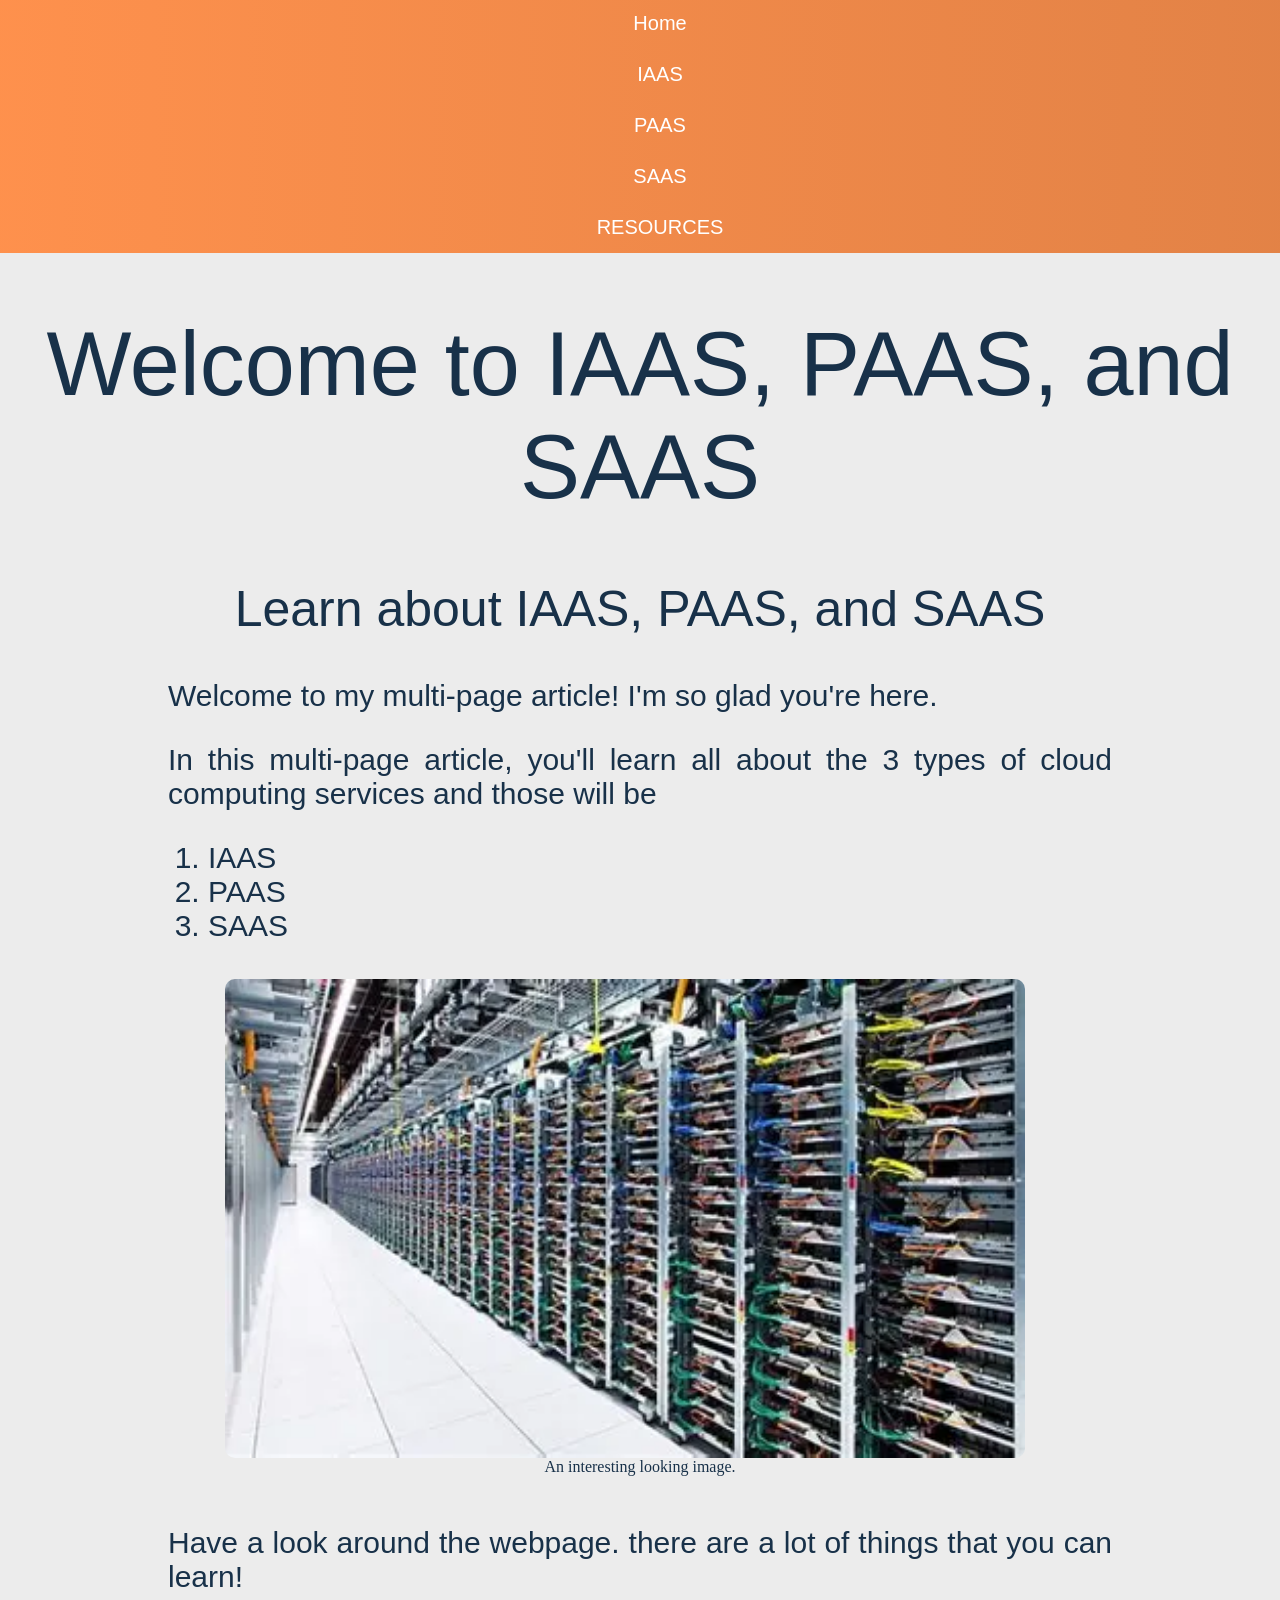
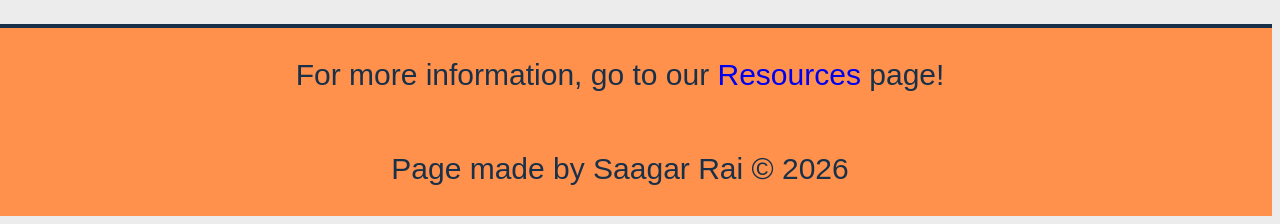
<file: project/index.html>
<!DOCTYPE html>
<html lang="en">
<head>
    <meta charset="UTF-8">
    <meta name="viewport" content="width=device-width, initial-scale=1.0">
    <title>The vast world of Cybersecurity startes with the three main pillars: IAAS, PAAS, and SAAS</title>
    <link rel="stylesheet" href="assets/styles/main.css">
</head>
<body>
    <header>
        <nav>
            <ul class="topnav">
                <li ID="selectedpage"><a href="index.html">Home</a></li>
                <li><a href="iaas.html">IAAS</a></li>
                <li><a href="paas.html">PAAS</a></li>
                <li><a href="saas.html">SAAS</a></li>
                <li><a href="resources.html">RESOURCES</a></li>
            </ul>
        </nav>
        <h1>Welcome to IAAS, PAAS, and SAAS</h1>

    </header>
    <main>
        <article>
            <h2>Learn about IAAS, PAAS, and SAAS</h2>

            <p>Welcome to my multi-page article! I'm so glad you're here.</p>

            <p>In this multi-page article, you'll learn all about the 3 types of cloud computing services and those will be</p>
        </article>

        <ol>
            <li>IAAS</li>
            <li>PAAS</li>
            <li>SAAS</li>
        </ol>

        <figure>
            <a href="assets/images/server-center-index-img01.png">
            <img src="assets/images/server-center-index-img01.png" alt="IAAS">
            </a>
            <figcaption>
                An interesting looking image.  
            </figcaption>
        </figure>

        <p>Have a look around the webpage. there are a lot of things that you can learn!</p>

    </main>
    <footer>

        <p>For more information, go to our <a href="resources.html" class="foota">Resources</a> page!</p>
        
        <p>Page made by Saagar Rai &copy; 2026</p>
    
    </footer>
</body>
</html>
</file>
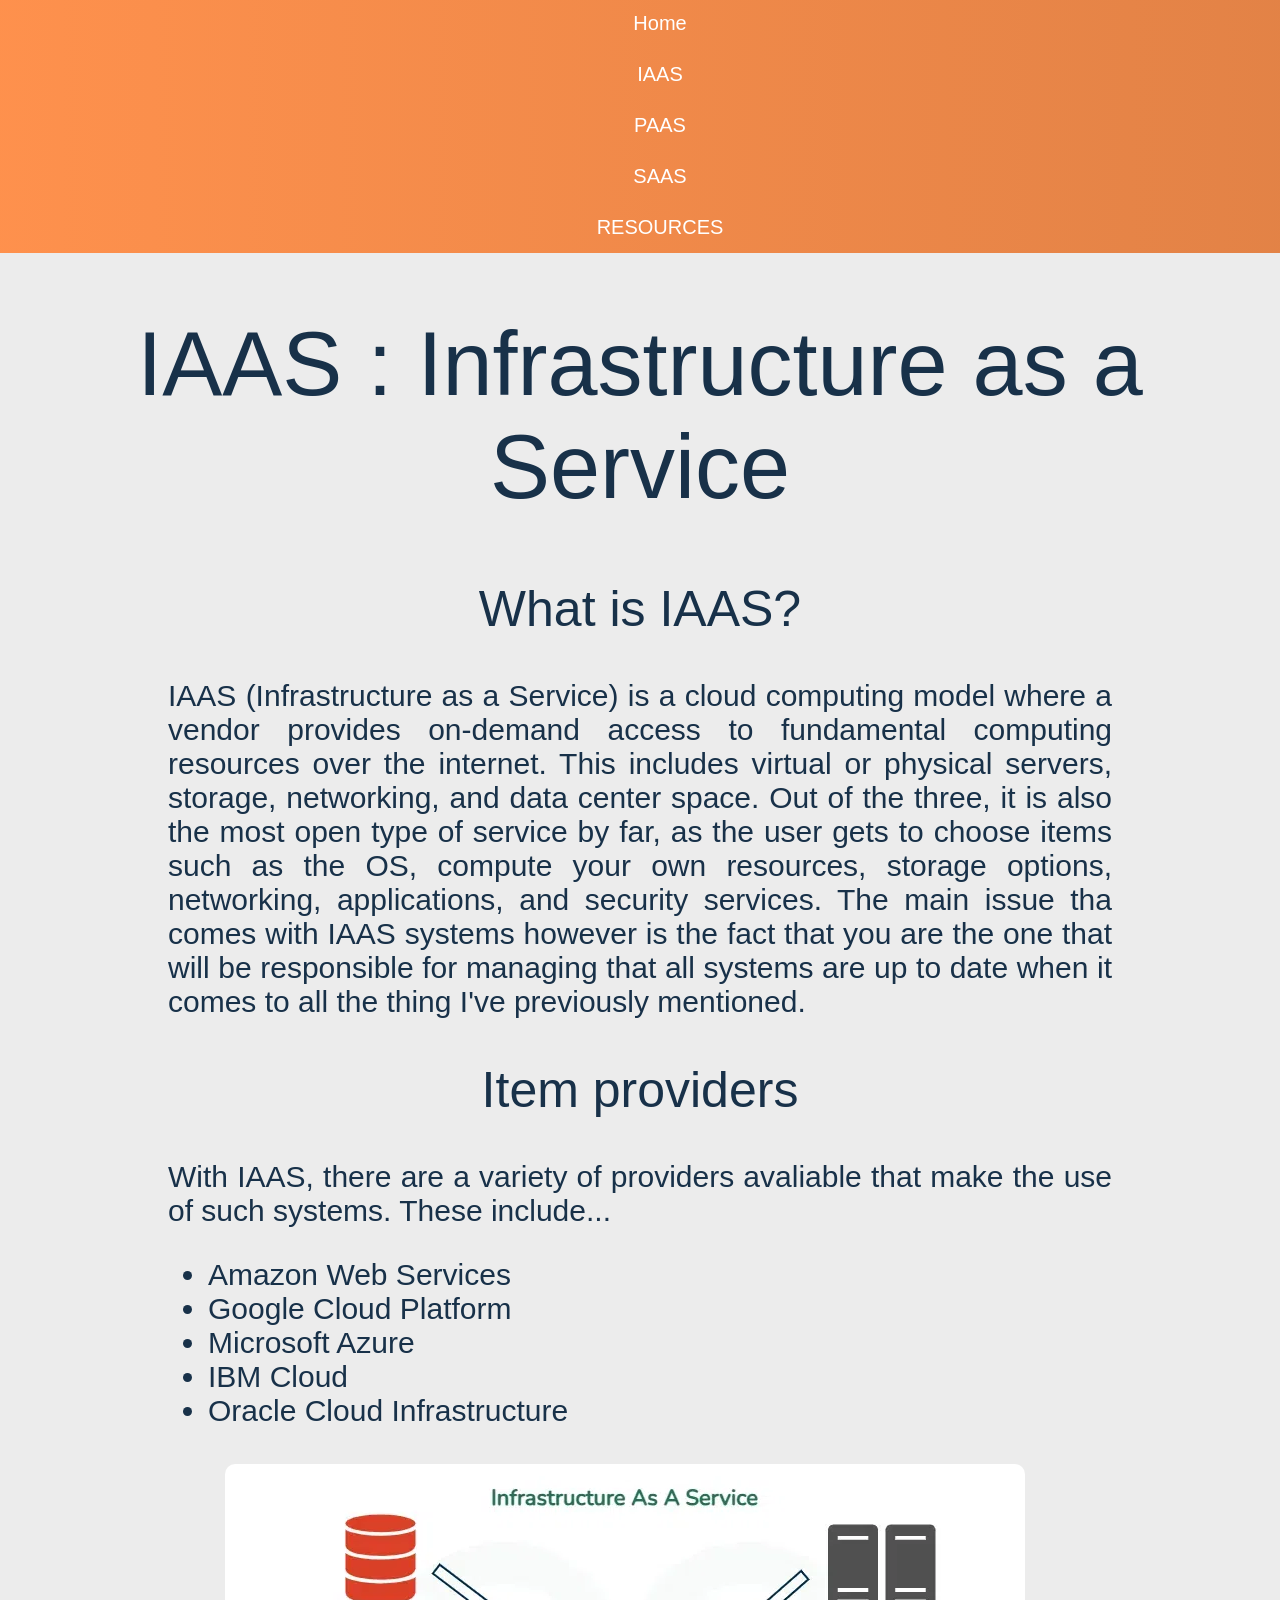
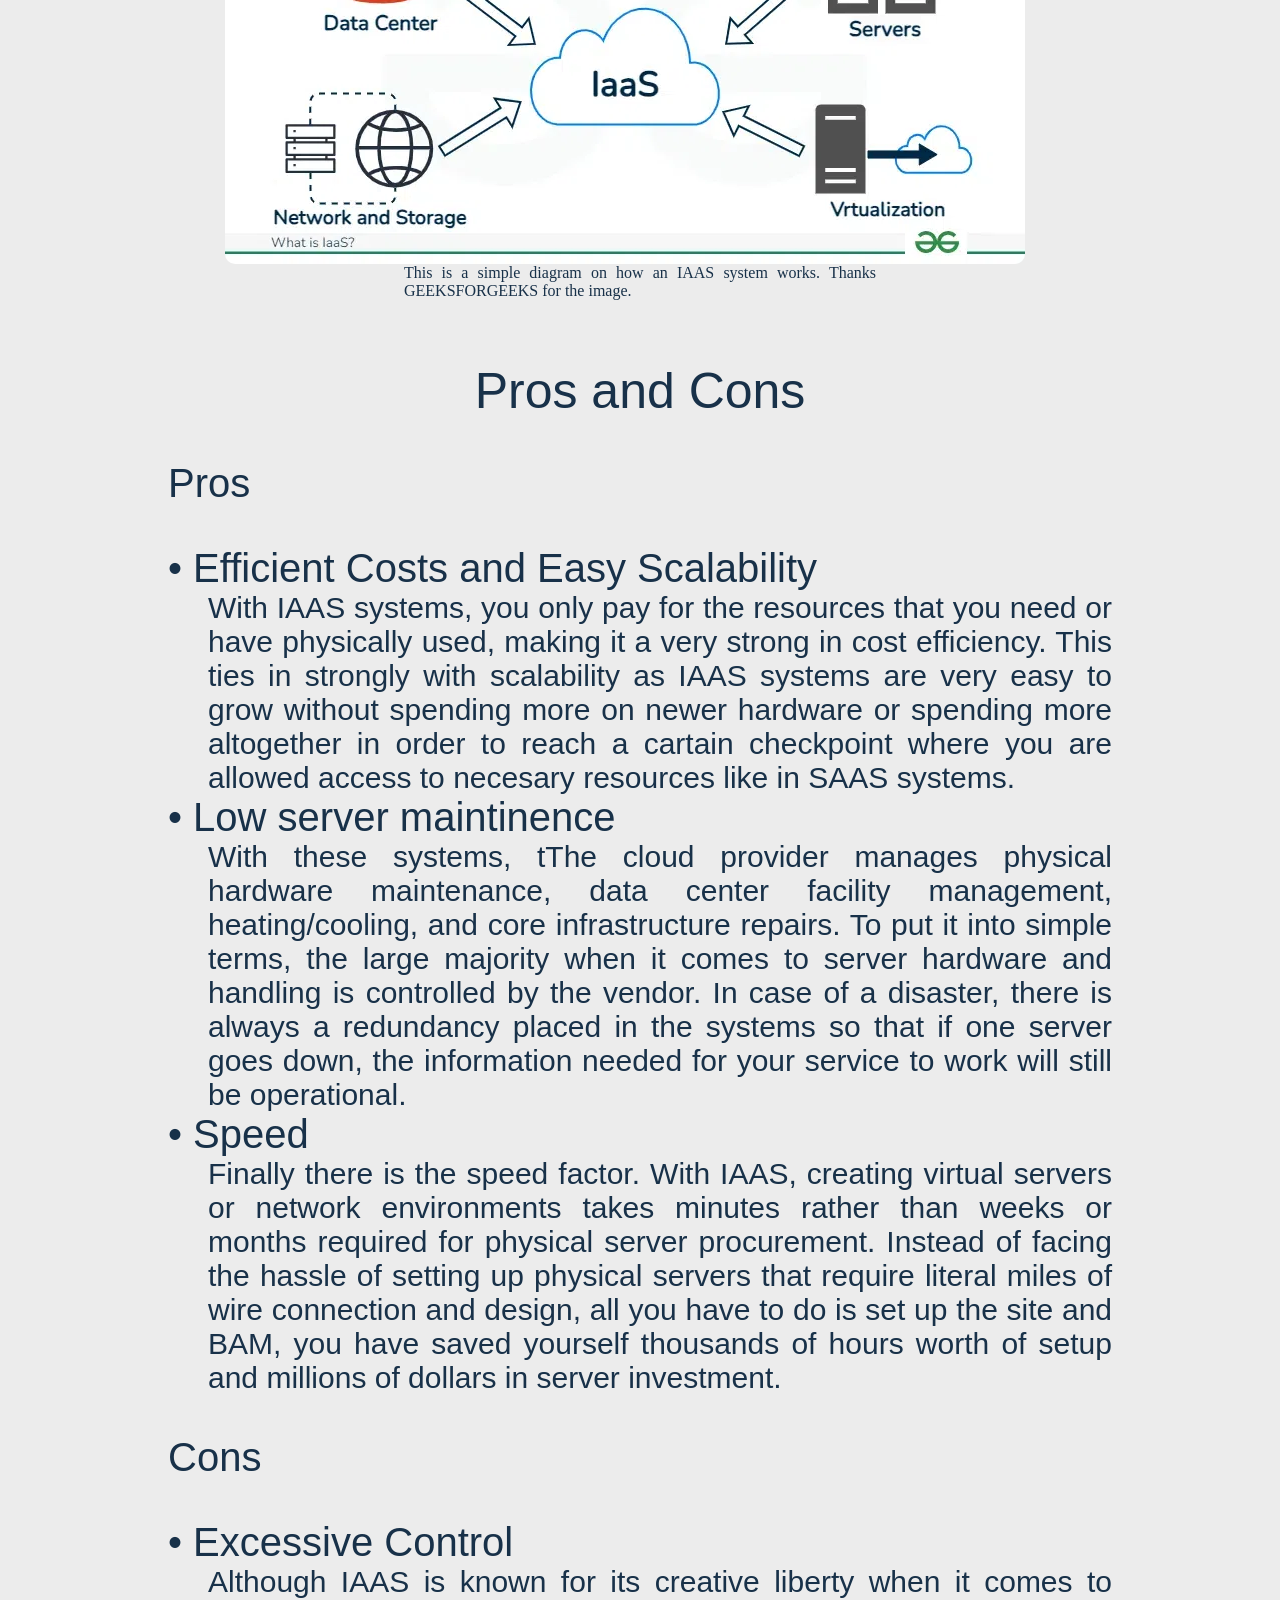
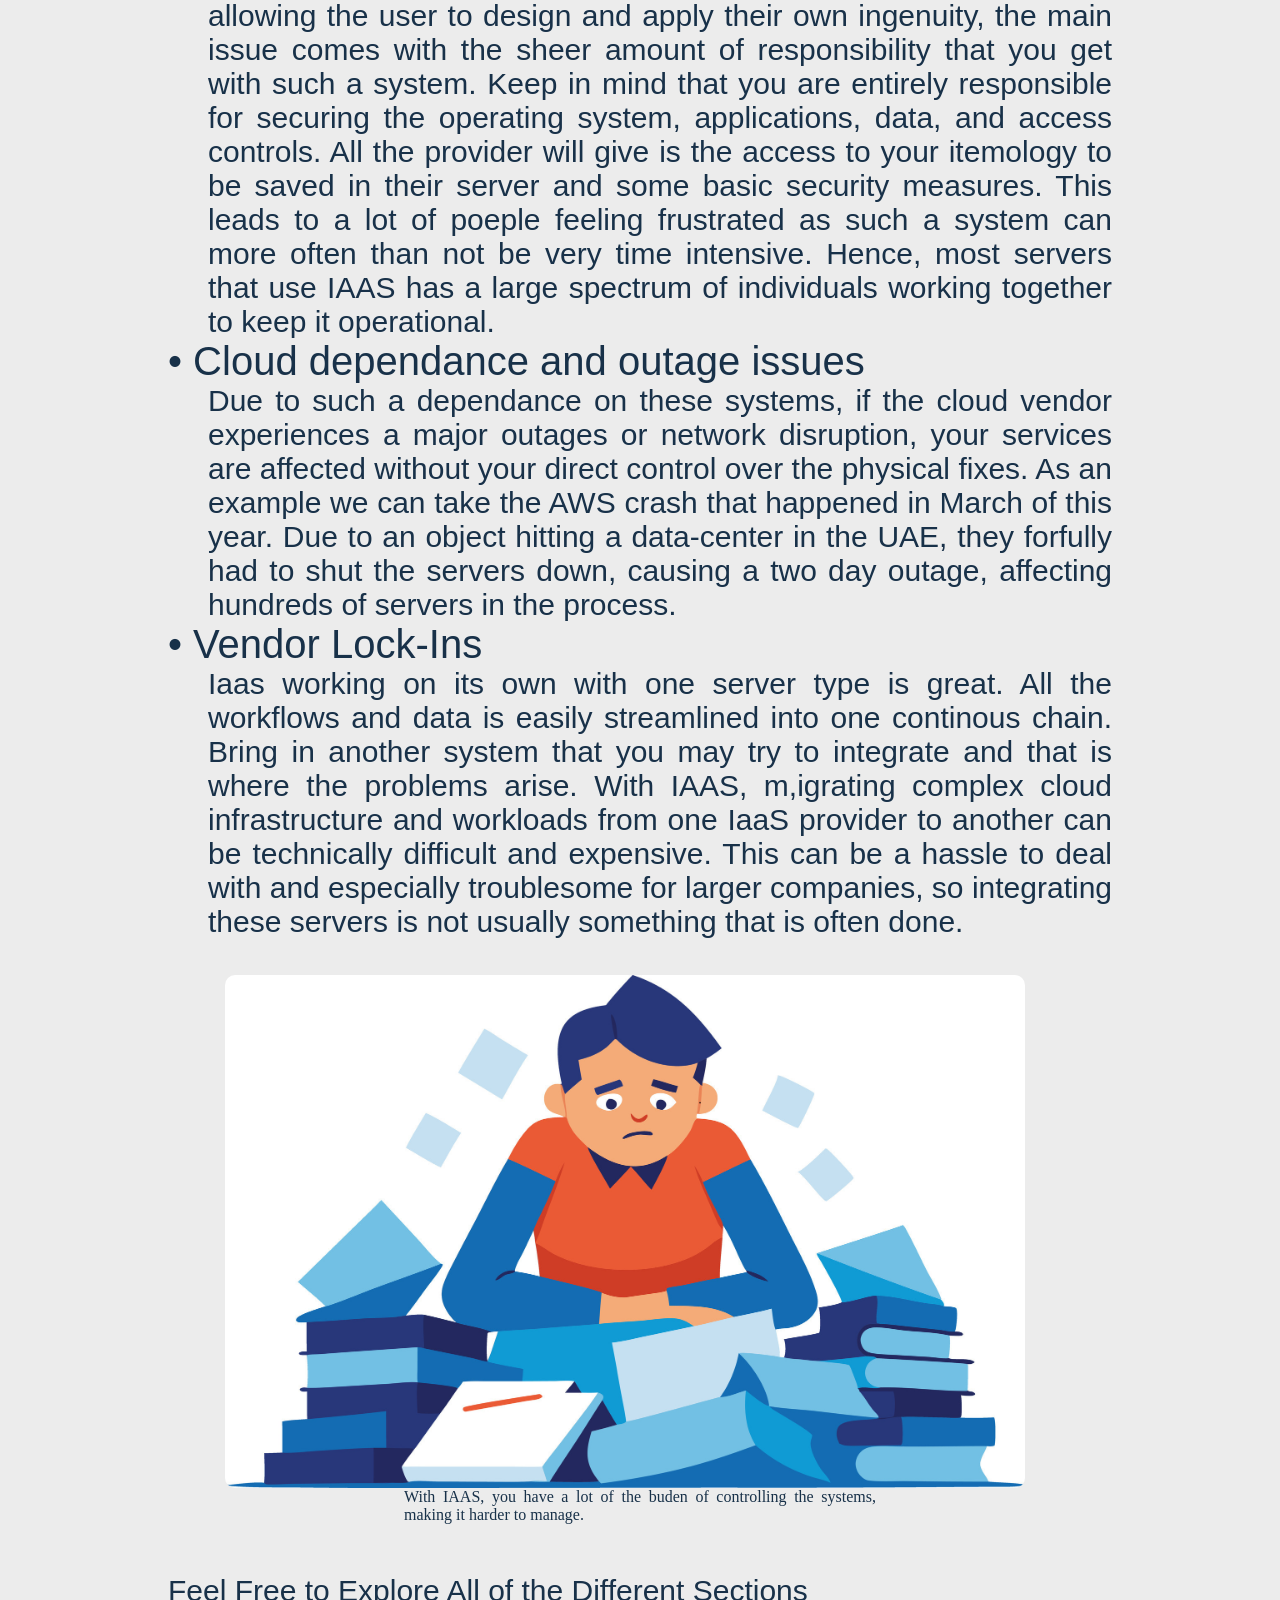
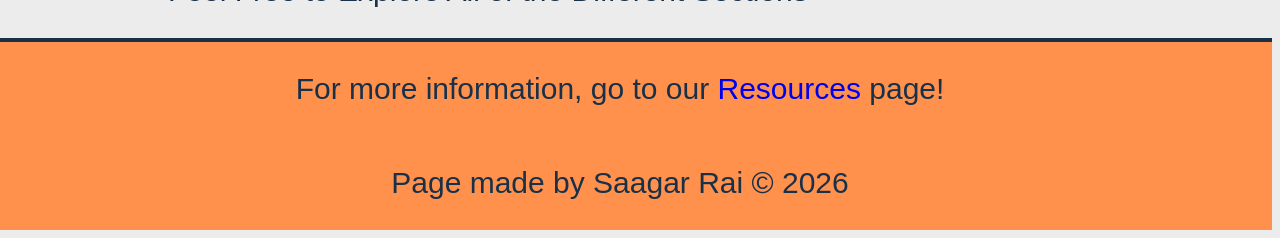
<file: project/iaas.html>
<!DOCTYPE html>
<html lang="en">
<head>
    <meta charset="UTF-8">
    <meta name="viewport" content="width=device-width, initial-scale=1.0">
    <title>IAAS : Infrastructure as a Service</title>
    <link rel="stylesheet" href="assets/styles/main.css">
</head>
<body>
    <header>
        <nav>
            <ul class="topnav">
                <li ID="selectedpage"><a href="index.html">Home</a></li>
                <li><a href="iaas.html">IAAS</a></li>
                <li><a href="paas.html">PAAS</a></li>
                <li><a href="saas.html">SAAS</a></li>
                <li><a href="resources.html">RESOURCES</a></li>
            </ul>
        </nav>
        <h1>IAAS : Infrastructure as a Service</h1>

    </header>
    <main>

        <article>
            <h2>What is IAAS?</h2>
            <p>IAAS (Infrastructure as a Service) is a cloud computing model where a vendor provides on-demand access to fundamental computing resources over the internet. This includes virtual or physical servers, storage, networking, and data center space. Out of the three, it is also the most open type of service by far, as the user gets to choose items such as the OS, compute your own resources, storage options, networking, applications, and security services. The main issue tha comes with IAAS systems however is the fact that you are the one that will be responsible for managing that all systems are up to date when it comes to all the thing I've previously mentioned.</p>
        </article>


        <h2>Item providers</h2>
        <p>With IAAS, there are a variety of providers avaliable that make the use of such systems. These include...</p>
        <ul>
            <li>Amazon Web Services</li>
            <li>Google Cloud Platform</li>
            <li>Microsoft Azure</li>
            <li>IBM Cloud</li>
            <li>Oracle Cloud Infrastructure</li>
        </ul>

        <figure>
            <a href="assets/images/iaas-diagram-01.png">
            <img src="assets/images/iaas-diagram-01.png" alt="IAAS">
            </a>
            <figcaption class="offset-figcaption">
                This is a simple diagram on how an IAAS system works. Thanks GEEKSFORGEEKS for the image.  
            </figcaption>
        </figure>

        <h2>Pros and Cons</h2>

        <p class="defined">Pros</p>
        <dl>
            <dt>• Efficient Costs and Easy Scalability</dt>
            <dd>With IAAS systems, you only pay for the resources that you need or have physically used, making it a very strong in cost efficiency. This ties in strongly with scalability as IAAS systems are very easy to grow without spending more on newer hardware or spending more altogether in order to reach a cartain checkpoint where you are allowed access to necesary resources like in SAAS systems.</dd>

            <dt>• Low server maintinence</dt>
            <dd>With these systems, tThe cloud provider manages physical hardware maintenance, data center facility management, heating/cooling, and core infrastructure repairs. To put it into simple terms, the large majority when it comes to server hardware and handling is controlled by the vendor. In case of a disaster, there is always a redundancy placed in the systems so that if one server goes down, the information needed for your service to work will still be operational.</dd>

            <dt>• Speed</dt>
            <dd>Finally there is the speed factor. With IAAS, creating virtual servers or network environments takes minutes rather than weeks or months required for physical server procurement. Instead of facing the hassle of setting up physical servers that require literal miles of wire connection and design, all you have to do is set up the site and BAM, you have saved yourself thousands of hours worth of setup and millions of dollars in server investment.</dd>
        </dl>

        <p class="defined">Cons</p>
        <dl>
            <dt>• Excessive Control</dt>
            <dd>Although IAAS is known for its creative liberty when it comes to allowing the user to design and apply their own ingenuity, the main issue comes with the sheer amount of responsibility that you get with such a system. Keep in mind that you are entirely responsible for securing the operating system, applications, data, and access controls. All the provider will give is the access to your itemology to be saved in their server and some basic security measures. This leads to a lot of poeple feeling frustrated as such a system can more often than not be very time intensive. Hence, most servers that use IAAS has a large spectrum of individuals working together to keep it operational.</dd>

            <dt>• Cloud dependance and outage issues</dt>
            <dd>Due to such a dependance on these systems, if the cloud vendor experiences a major outages or network disruption, your services are affected without your direct control over the physical fixes. As an example we can take the AWS crash that happened in March of this year. Due to an object hitting a data-center in the UAE, they forfully had to shut the servers down, causing a two day outage, affecting hundreds of servers in the process.</dd>

            <dt>• Vendor Lock-Ins</dt>
            <dd>Iaas working on its own with one server type is great. All the workflows and data is easily streamlined into one continous chain. Bring in another system that you may try to integrate and that is where the problems arise. With IAAS, m,igrating complex cloud infrastructure and workloads from one IaaS provider to another can be technically difficult and expensive. This can be a hassle to deal with and especially troublesome for larger companies, so integrating these servers is not usually something that is often done.</dd>
        </dl>

        <figure>
            <a href="assets/images/person-struggling.png">
            <img src="assets/images/person-struggling.png" alt="IAAS">
            </a>
            <figcaption class="offset-figcaption">
                With IAAS, you have a lot of the buden of controlling the systems, making it harder to manage. 
            </figcaption>
        </figure>

        <p>Feel Free to Explore All of the Different Sections<p>

    </main>
    <footer>
        <p>For more information, go to our <a href="resources.html" class="foota">Resources</a> page!</p>
        
        <p>Page made by Saagar Rai &copy; 2026</p>
    </footer>
</body>
</html>
</file>
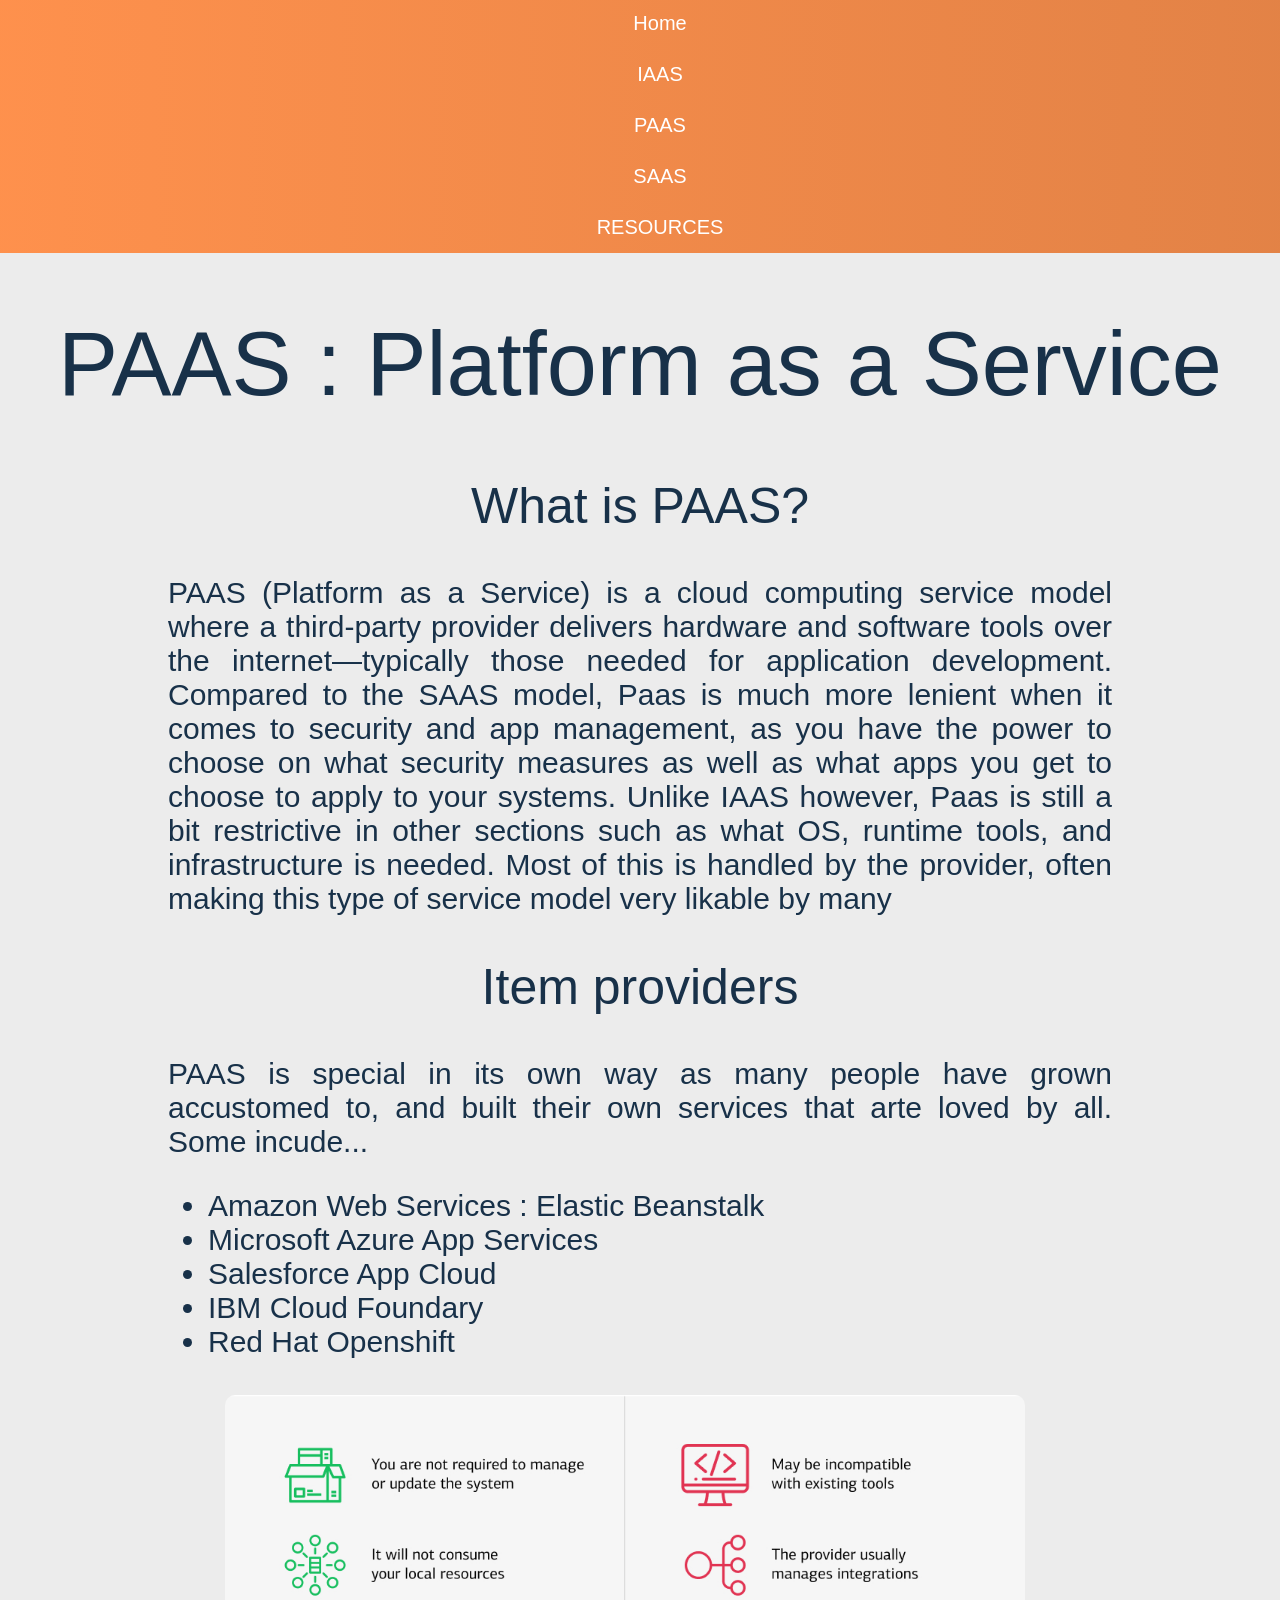
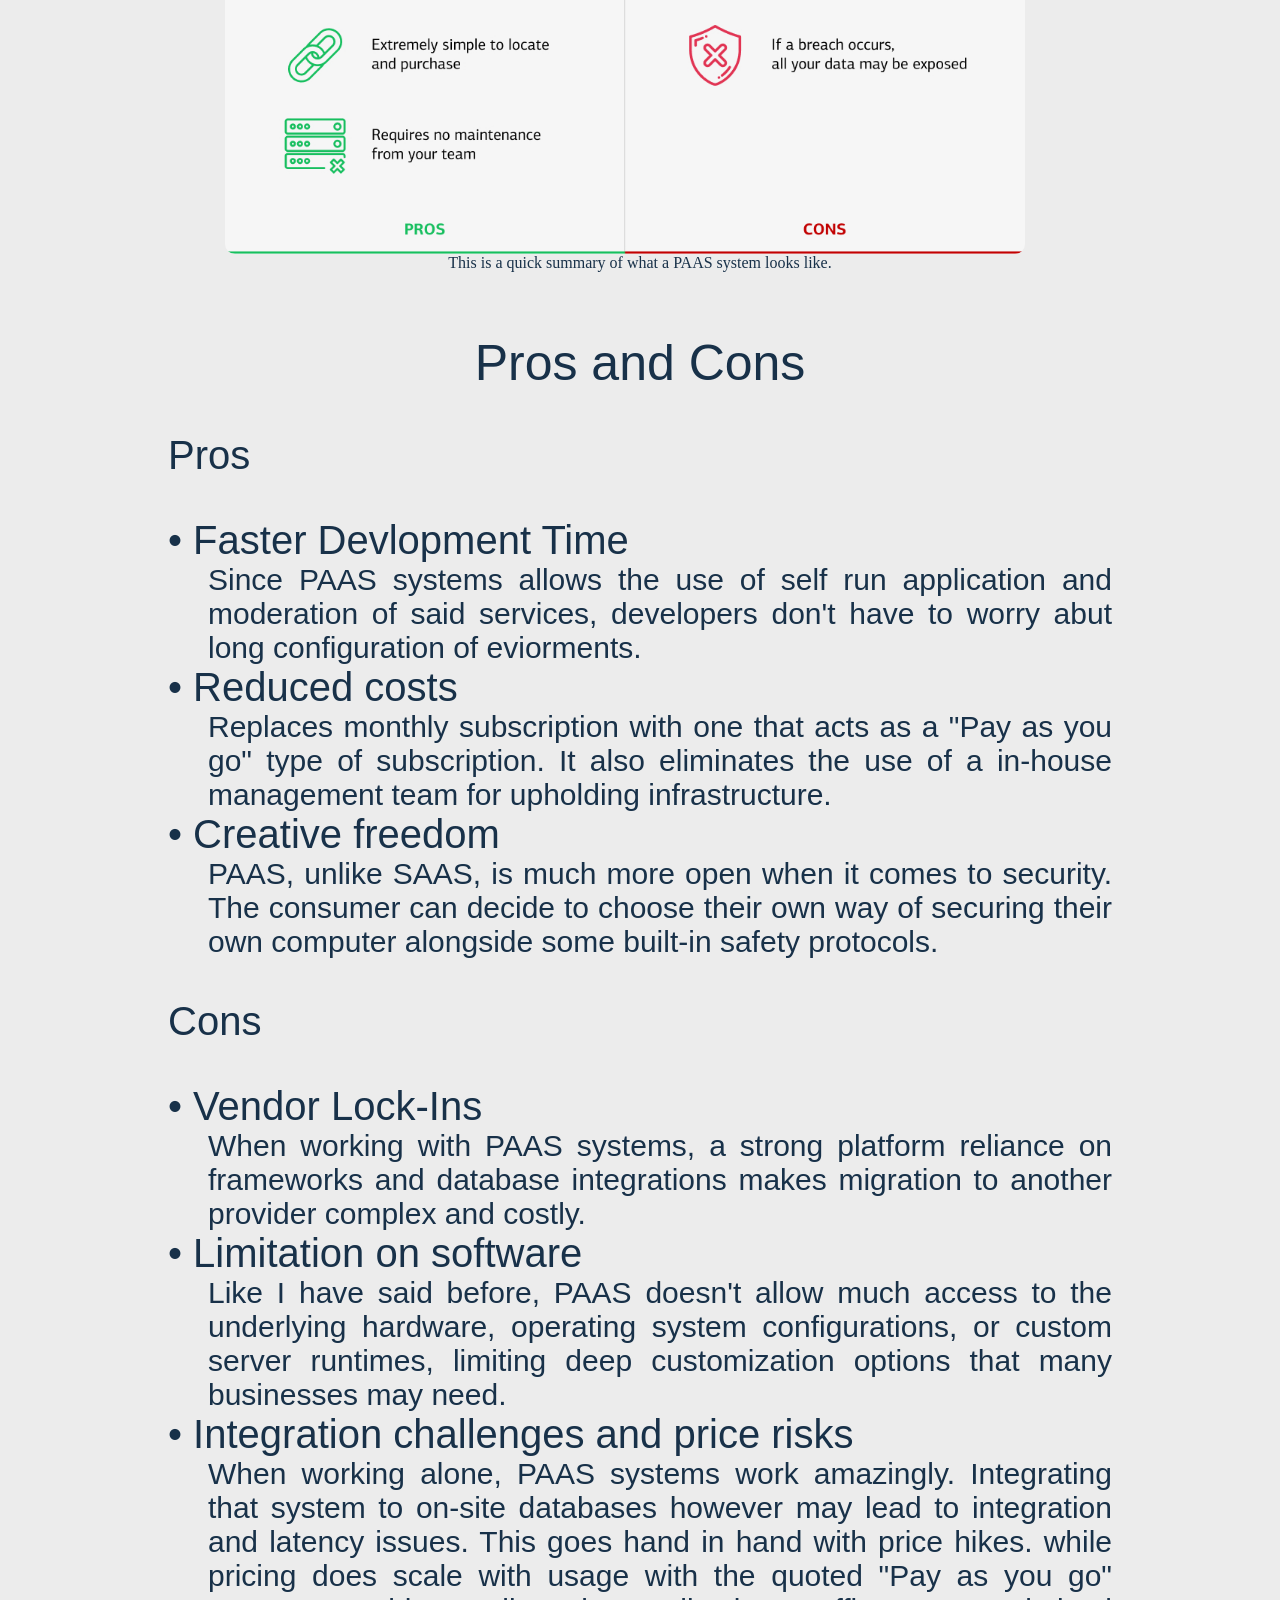
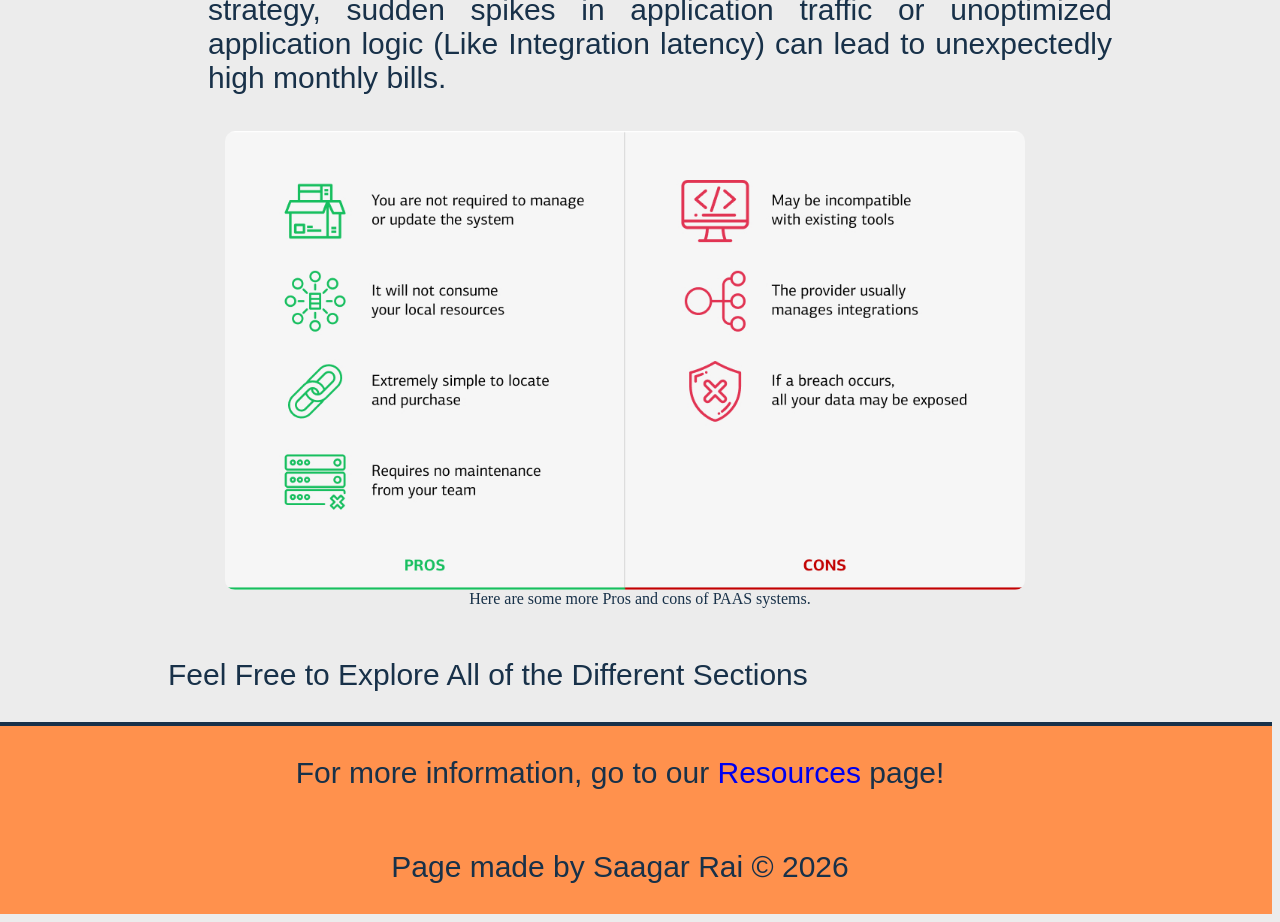
<file: project/paas.html>
<!DOCTYPE html>
<html lang="en">
<head>
    <meta charset="UTF-8">
    <meta name="viewport" content="width=device-width, initial-scale=1.0">
    <title>PAAS : Platform as a Service</title>
    <link rel="stylesheet" href="assets/styles/main.css">
</head>
<body>
    <header>
        <nav>
            <ul class="topnav">
                <li ID="selectedpage"><a href="index.html">Home</a></li>
                <li><a href="iaas.html">IAAS</a></li>
                <li><a href="paas.html">PAAS</a></li>
                <li><a href="saas.html">SAAS</a></li>
                <li><a href="resources.html">RESOURCES</a></li>
            </ul>
        </nav>
        <h1>PAAS : Platform as a Service</h1>

    </header>
    <main>
        <article>
            <h2>What is PAAS?</h2>
            <p>PAAS (Platform as a Service) is a cloud computing service model where a third-party provider delivers hardware and software tools over the internet—typically those needed for application development. Compared to the SAAS model, Paas is much more lenient when it comes to security and app management, as you have the power to choose on what security measures as well as what apps you get to choose to apply to your systems. Unlike IAAS however, Paas is still a bit restrictive in other sections such as what OS, runtime tools, and infrastructure is needed. Most of this is handled by the provider, often making this type of service model very likable by many</p>
        </article>
        <h2>Item providers</h2>
        <p>PAAS is special in its own way as many people have grown accustomed to, and built their own services that arte loved by all. Some incude...</p>
        <ul>
            <li>Amazon Web Services : Elastic Beanstalk</li>
            <li>Microsoft Azure App Services</li>
            <li>Salesforce App Cloud</li>
            <li>IBM Cloud Foundary</li>
            <li>Red Hat Openshift</li>
        </ul>

        <figure>
            <a href="assets/images/paas-pros-and-cons.png">
            <img src="assets/images/paas-pros-and-cons.png" alt="IAAS">
            </a>
            <figcaption class="offset-figcaption">
                This is a quick summary of what a PAAS system looks like.  
            </figcaption>
        </figure>

        <h2>Pros and Cons</h2>

        <p class="defined">Pros</p>
        <dl>
            <dt>• Faster Devlopment Time</dt>
            <dd>Since PAAS systems allows the use of self run application and moderation of said services, developers don't have to worry abut long configuration of eviorments.</dd>

            <dt>• Reduced costs</dt>
            <dd>Replaces monthly subscription with one that acts as a "Pay as you go" type of subscription. It also eliminates the use of a in-house management team for upholding infrastructure.</dd>

            <dt>• Creative freedom</dt>
            <dd>PAAS, unlike SAAS, is much more open when it comes to security. The consumer can decide to choose their own way of securing their own computer alongside some built-in safety protocols.</dd>
        </dl>

        <p class="defined">Cons</p>
        <dl>
            <dt>• Vendor Lock-Ins</dt>
            <dd>When working with PAAS systems, a strong platform reliance on frameworks and database integrations makes migration to another provider complex and costly.</dd>

            <dt>• Limitation on software</dt>
            <dd>Like I have said before, PAAS doesn't allow much access to the underlying hardware, operating system configurations, or custom server runtimes, limiting deep customization options that many businesses may need.</dd>

            <dt>• Integration challenges and price risks</dt>
            <dd>When working alone, PAAS systems work amazingly. Integrating that system to on-site databases however may lead to integration and latency issues. This goes hand in hand with price hikes. while pricing does scale with usage with the quoted "Pay as you go" strategy, sudden spikes in application traffic or unoptimized application logic (Like Integration latency) can lead to unexpectedly high monthly bills.</dd>
        </dl>

        <figure>
            <a href="assets/images/paas-pros-and-cons.png">
            <img src="assets/images/paas-pros-and-cons.png" alt="IAAS">
            </a>
            <figcaption class="offset-figcaption">
                Here are some more Pros and cons of PAAS systems.  
            </figcaption>
        </figure>

        <p>Feel Free to Explore All of the Different Sections<p>

    </main>
    <footer>
        <p>For more information, go to our <a href="resources.html" class="foota">Resources</a> page!</p>
        
        <p>Page made by Saagar Rai &copy; 2026</p>
    </footer>
</body>
</html>
</file>
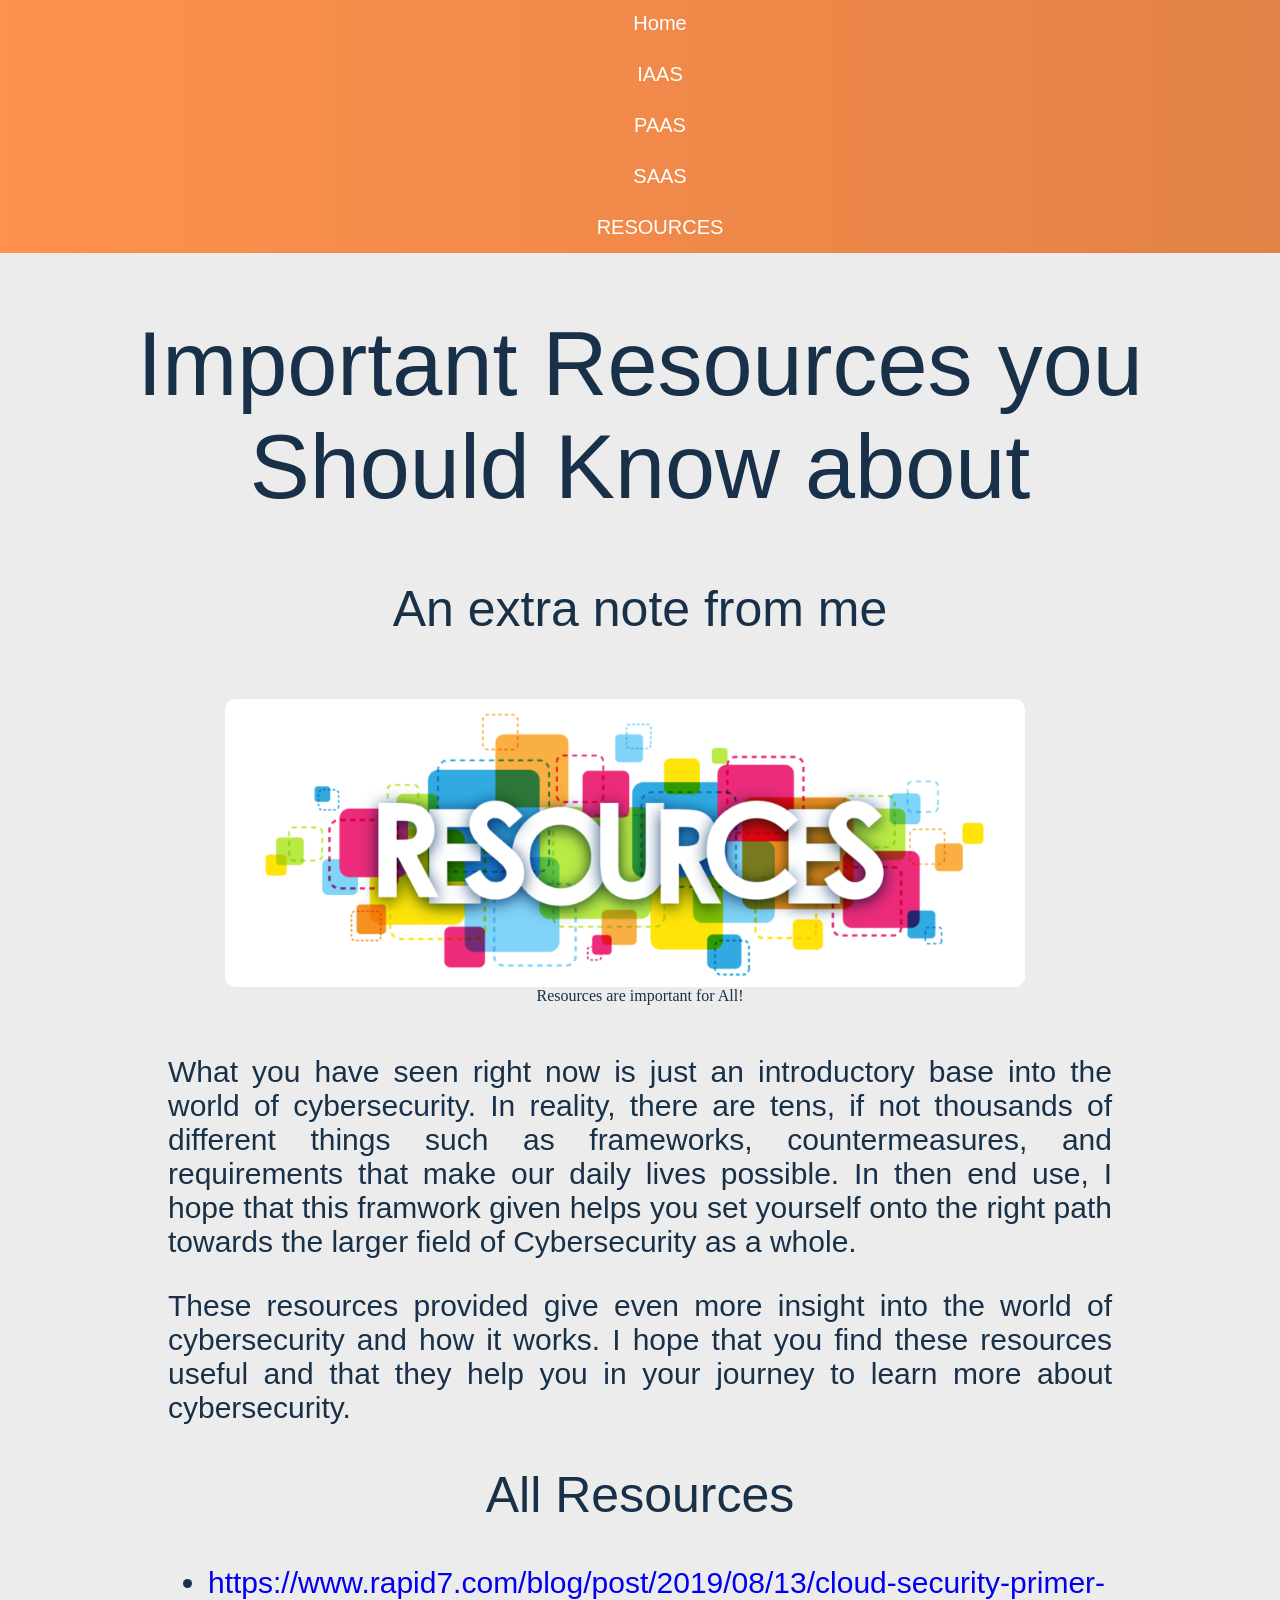
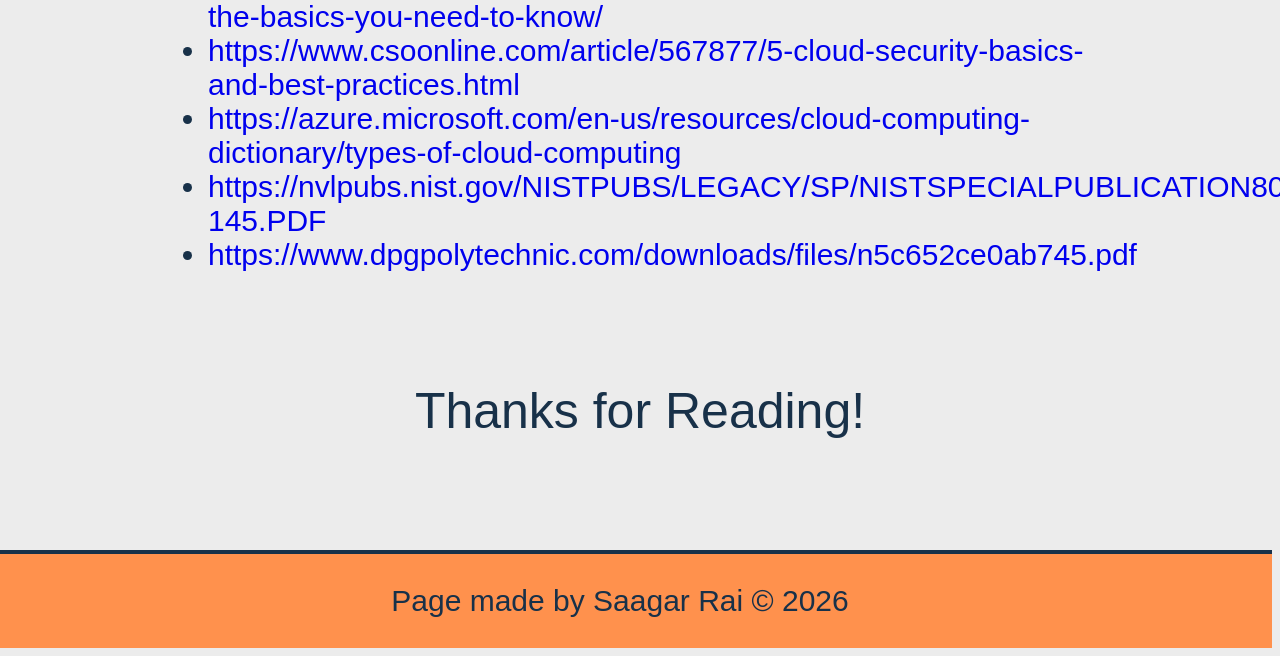
<file: project/resources.html>
<!DOCTYPE html>
<html lang="en">
<head>
    <meta charset="UTF-8">
    <meta name="viewport" content="width=device-width, initial-scale=1.0">
    <title>Resources that you should know about</title>
    <link rel="stylesheet" href="assets/styles/main.css">
</head>
<body>
    <header>
        <nav>
            <ul class="topnav">
                <li ID="selectedpage"><a href="index.html">Home</a></li>
                <li><a href="iaas.html">IAAS</a></li>
                <li><a href="paas.html">PAAS</a></li>
                <li><a href="saas.html">SAAS</a></li>
                <li><a href="resources.html">RESOURCES</a></li>
         </ul>
        </nav>
        <h1>Important Resources you Should Know about</h1>

    </header>
    <main>

        <article>
            <h2>An extra note from me</h2>

            <figure>
                <a href="assets/images/resources-img-01.png">
                    <img src="assets/images/resources-img-01.png" alt="IAAS">
                </a>
                <figcaption class="offset-figcaption">
                    Resources are important for All! 
                </figcaption>
            </figure>

        
            <p>What you have seen right now is just an introductory base into the world of cybersecurity. In reality, there are tens, if not thousands of different things such as frameworks, countermeasures, and requirements that make our daily lives possible. In then end use, I hope that this framwork given helps you set yourself onto the right path towards the larger field of Cybersecurity as a whole.</p>
        
            <p>These resources provided give even more insight into the world of cybersecurity and how it works. I hope that you find these resources useful and that they help you in your journey to learn more about cybersecurity.</p>
        </article>

        
        <h2>All Resources</h2>
        <ul>
            <li><a href="https://www.rapid7.com/blog/post/2019/08/13/cloud-security-primer-the-basics-you-need-to-know/">https://www.rapid7.com/blog/post/2019/08/13/cloud-security-primer-the-basics-you-need-to-know/</a></li>
            <li><a href="https://www.csoonline.com/article/567877/5-cloud-security-basics-and-best-practices.html">https://www.csoonline.com/article/567877/5-cloud-security-basics-and-best-practices.html</a></li>
            <li><a href="https://azure.microsoft.com/en-us/resources/cloud-computing-dictionary/types-of-cloud-computing">https://azure.microsoft.com/en-us/resources/cloud-computing-dictionary/types-of-cloud-computing</a></li>
            <li><a href="https://nvlpubs.nist.gov/NISTPUBS/LEGACY/SP/NISTSPECIALPUBLICATION800-145.PDF">https://nvlpubs.nist.gov/NISTPUBS/LEGACY/SP/NISTSPECIALPUBLICATION800-145.PDF</a></li>
            <li><a href="https://www.dpgpolytechnic.com/downloads/files/n5c652ce0ab745.pdf">https://www.dpgpolytechnic.com/downloads/files/n5c652ce0ab745.pdf</a></li>
        </ul>

        <p class="resources-bottom">Thanks for Reading!</p>
    </main>
    <footer>
        <p>Page made by Saagar Rai &copy; 2026</p>
    </footer>
</body>
</html>
</file>
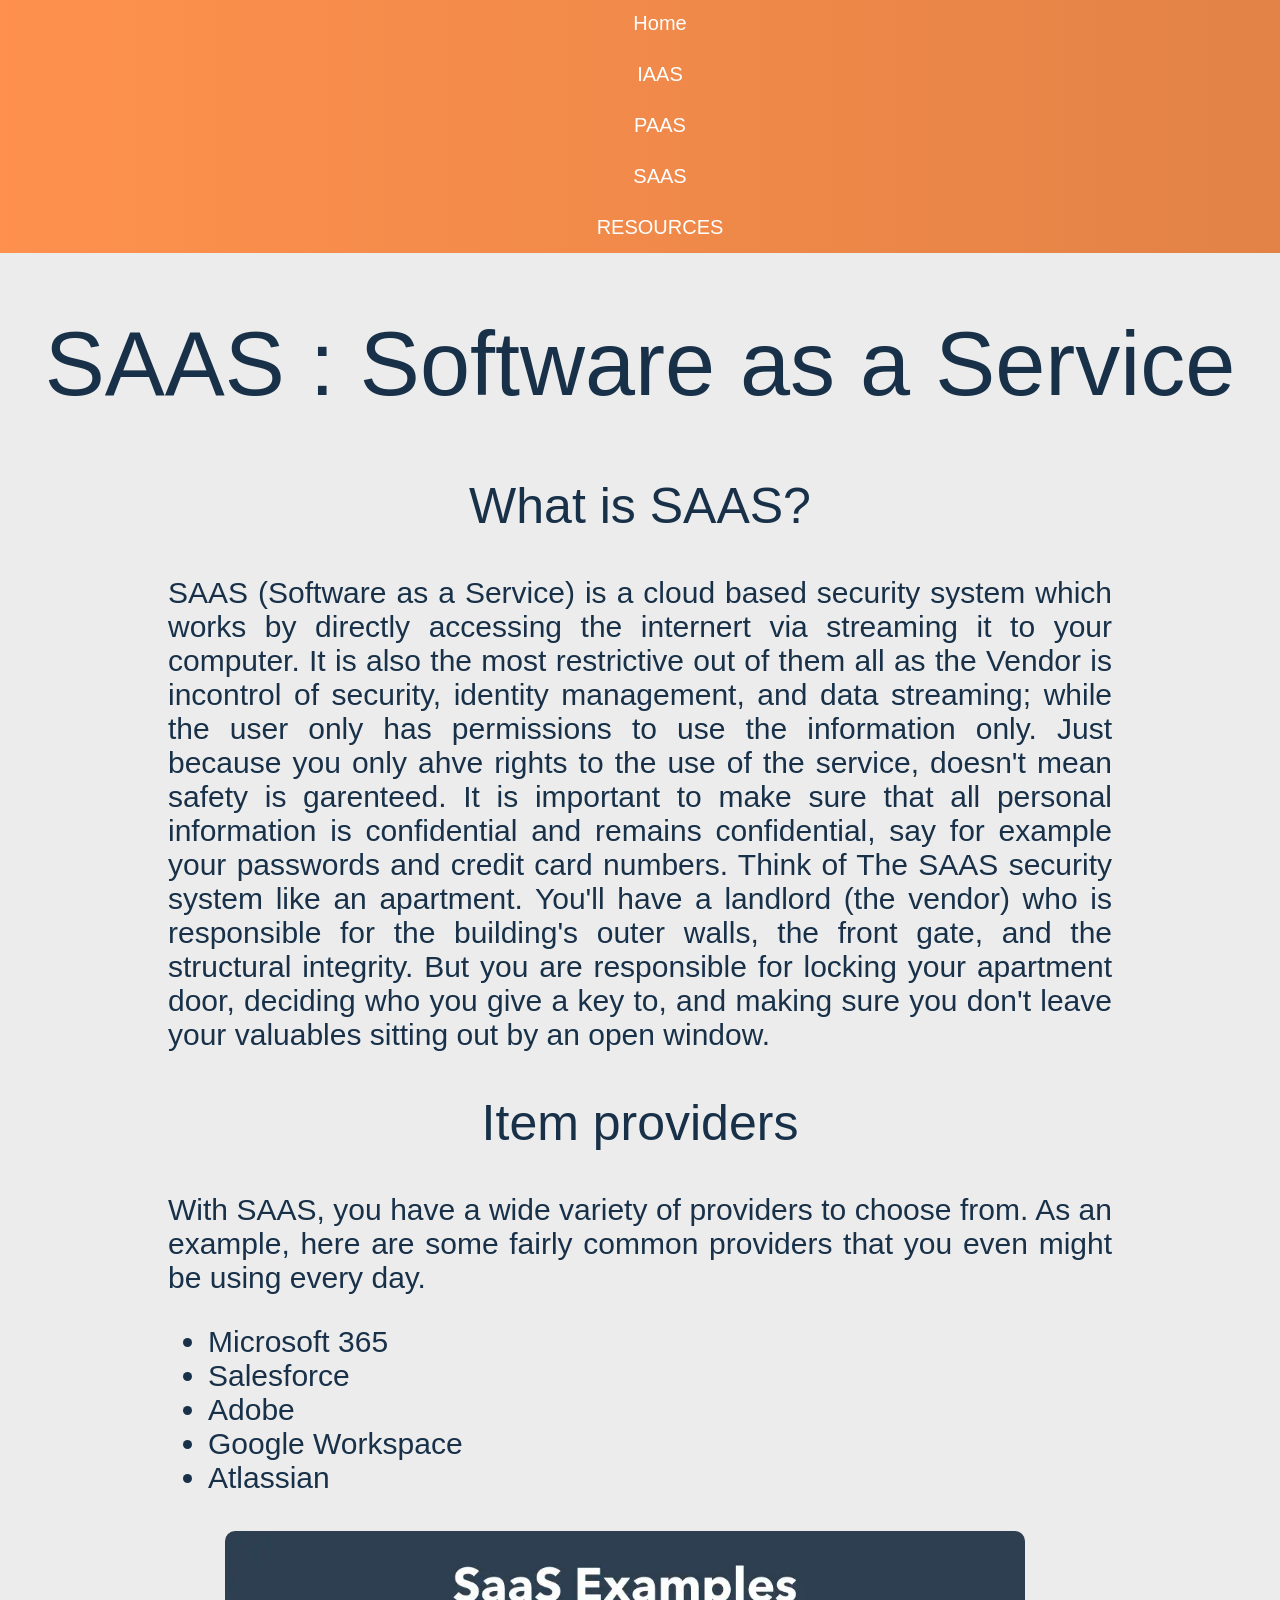
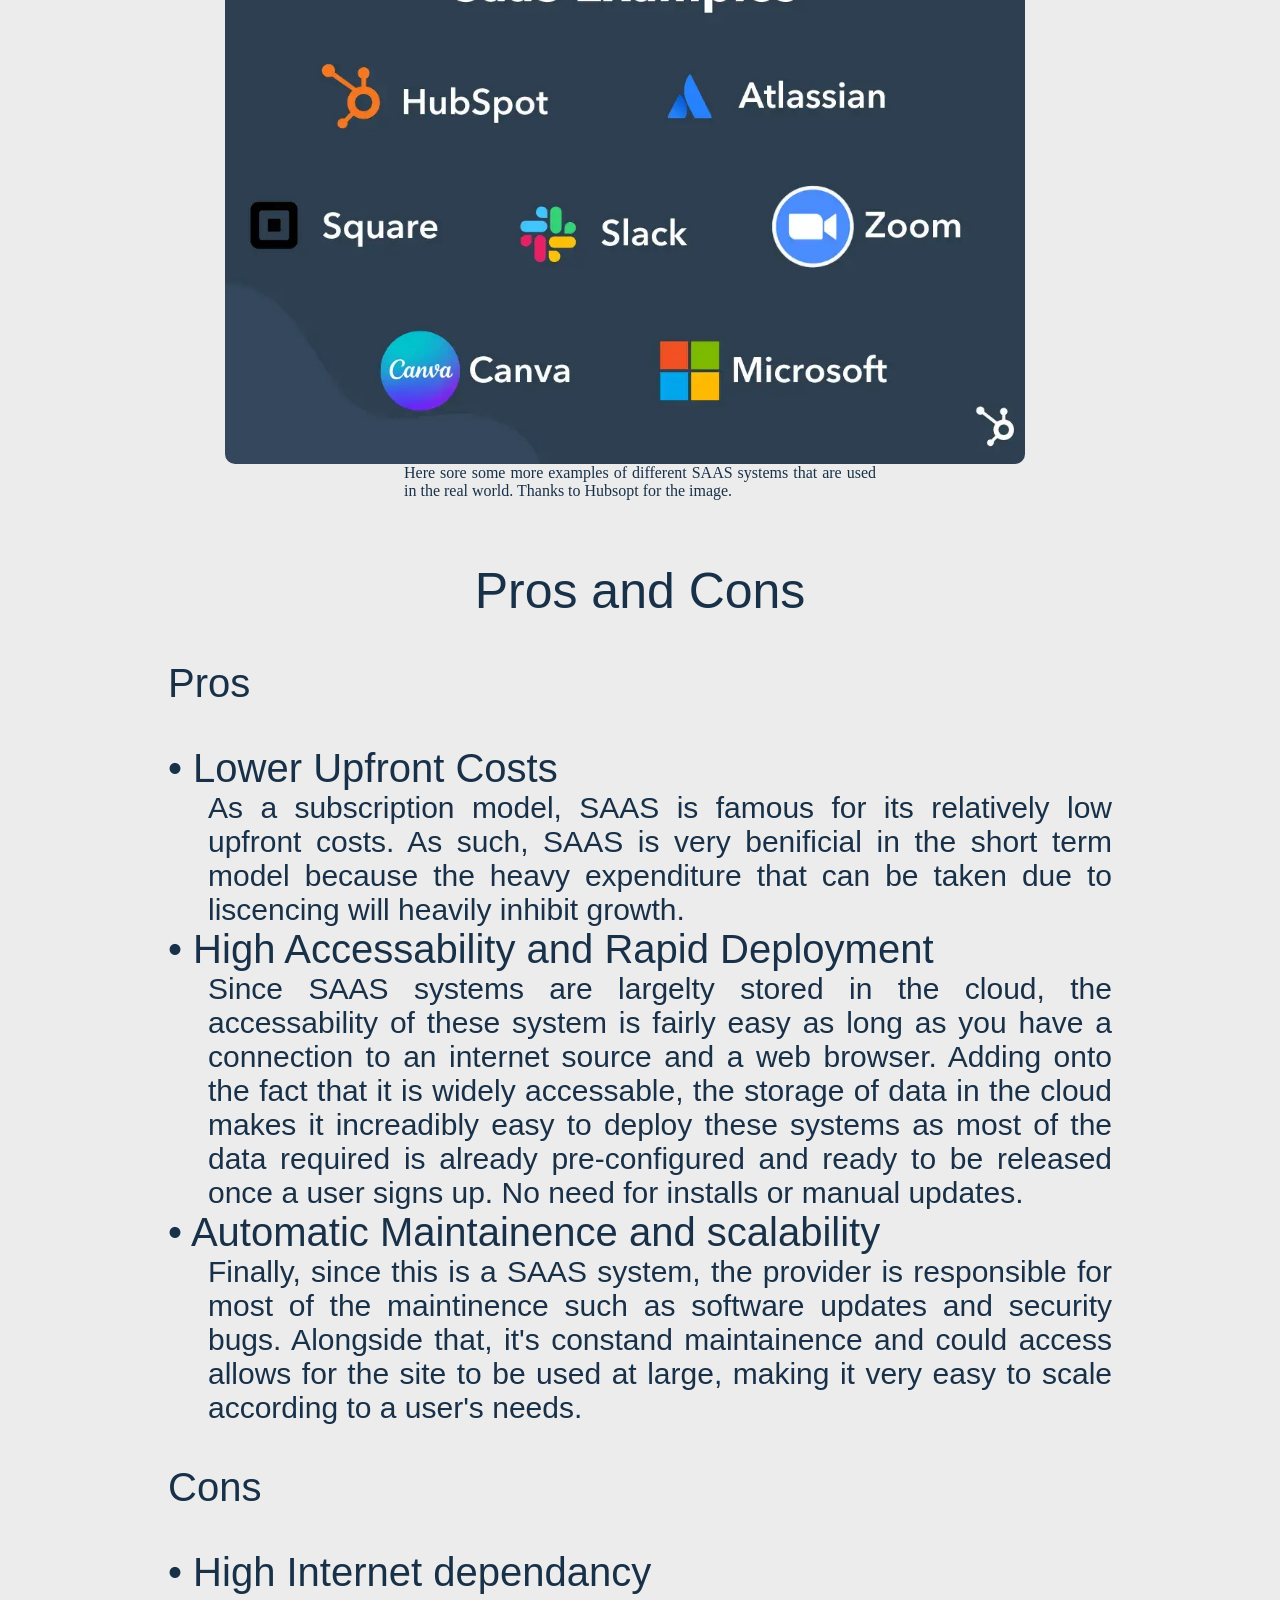
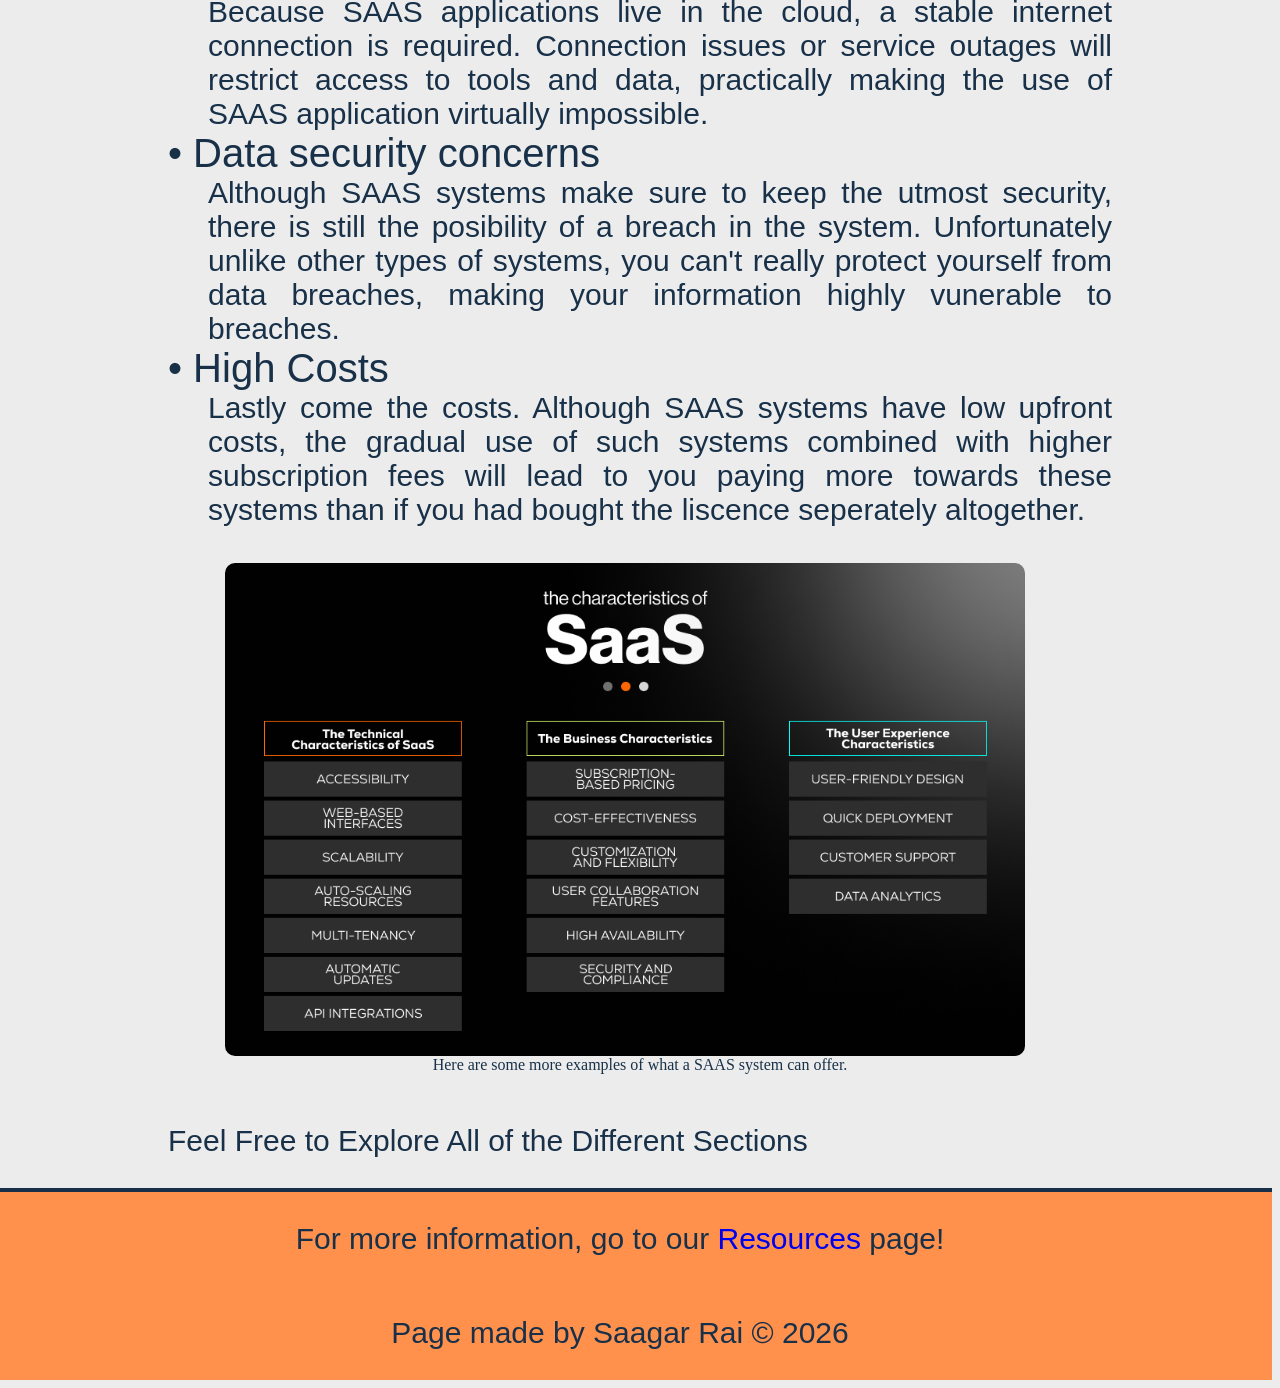
<file: project/saas.html>
<!DOCTYPE html>
<html lang="en">
<head>
    <meta charset="UTF-8">
    <meta name="viewport" content="width=device-width, initial-scale=1.0">
    <title>SAAS : Software as a Service</title>
    <link rel="stylesheet" href="assets/styles/main.css">
</head>
<body>
    <header>
        <nav>
            <ul class="topnav">
                <li ID="selectedpage"><a href="index.html">Home</a></li>
                <li><a href="iaas.html">IAAS</a></li>
                <li><a href="paas.html">PAAS</a></li>
                <li><a href="saas.html">SAAS</a></li>
                <li><a href="resources.html">RESOURCES</a></li>
            </ul>
        </nav>

        <h1>SAAS : Software as a Service</h1>

    </header>
    <main>

        <article>
            <h2>What is SAAS?</h2>
            <p>SAAS (Software as a Service) is a cloud based security system which works by directly accessing the internert via streaming it to your computer. It is also the most restrictive out of them all as the Vendor is incontrol of security, identity management, and data streaming; while the user only has permissions to use the information only. Just because you only ahve rights to the use of the service, doesn't mean safety is garenteed. It is important to make sure that all personal information is confidential and remains confidential, say for example your passwords and credit card numbers. Think of The SAAS security system like an apartment. You'll have a landlord (the vendor) who is responsible for the building's outer walls, the front gate, and the structural integrity. But you are responsible for locking your apartment door, deciding who you give a key to, and making sure you don't leave your valuables sitting out by an open window.</p>
        </article>
        
        <h2>Item providers</h2>
        <p>With SAAS, you have a wide variety of providers to choose from. As an example, here are some fairly common providers that you even might be using every day.</p>
        <ul>
            <li>Microsoft 365</li>
            <li>Salesforce</li>
            <li>Adobe</li>
            <li>Google Workspace</li>
            <li>Atlassian</li>
        </ul>

        <figure>
            <a href="assets/images/saas-examples.png">
            <img src="assets/images/saas-examples.png" alt="IAAS">
            </a>
            <figcaption class="offset-figcaption">
                Here sore some more examples of different SAAS systems that are used in the real world. Thanks to Hubsopt for the image.
            </figcaption>
        </figure>

        <h2>Pros and Cons</h2>

        <p class="defined">Pros</p>
        <dl>
            <dt>• Lower Upfront Costs</dt>
            <dd>As a subscription model, SAAS is famous for its relatively low upfront costs. As such, SAAS is very benificial in the short term model because the heavy expenditure that can be taken due to liscencing will heavily inhibit growth. </dd>

            <dt>• High Accessability and Rapid Deployment</dt>
            <dd>Since SAAS systems are largelty stored in the cloud, the accessability of these system is fairly easy as long as you have a connection to an internet source and a web browser. Adding onto the fact that it is widely accessable, the storage of data in the cloud makes it increadibly easy to deploy these systems as most of the data required is already pre-configured and ready to be released once a user signs up. No need for installs or manual updates.</dd>

            <dt>• Automatic Maintainence and scalability</dt>
            <dd>Finally, since this is a SAAS system, the provider is responsible for most of the maintinence such as software updates and security bugs. Alongside that, it's constand maintainence and could access allows for the site to be used at large, making it very easy to scale according to a user's needs.</dd>
        </dl>

        <p class="defined">Cons</p>
        <dl>
            <dt>• High Internet dependancy</dt>
            <dd>Because SAAS applications live in the cloud, a stable internet connection is required. Connection issues or service outages will restrict access to tools and data, practically making the use of SAAS application virtually impossible.</dd>

            <dt>• Data security concerns</dt>
            <dd>Although SAAS systems make sure to keep the utmost security, there is still the posibility of a breach in the system. Unfortunately unlike other types of systems, you can't really protect yourself from data breaches, making your information highly vunerable to breaches.</dd>

            <dt>• High Costs</dt>
            <dd>Lastly come the costs. Although SAAS systems have low upfront costs, the gradual use of such systems combined with higher subscription fees will lead to you paying more towards these systems than if you had bought the liscence seperately altogether.</dd>
        </dl>

        <figure>
            <a href="assets/images/Characteristics-of-SaaS.png">
            <img src="assets/images/Characteristics-of-SaaS.png" alt="IAAS">
            </a>
            <figcaption class="offset-figcaption">
                Here are some more examples of what a SAAS system can offer.
            </figcaption>
        </figure>

        <p>Feel Free to Explore All of the Different Sections<p>

    </main>
    <footer>
        <p>For more information, go to our <a href="resources.html" class="foota">Resources</a> page!</p>
        
        <p>Page made by Saagar Rai &copy; 2026</p>
    </footer>
</body>
</html>
</file>
<file: project/assets/styles/main.css>
.dm-sans {
  font-family: "DM Sans", sans-serif;
  font-optical-sizing: auto;
  font-weight: 400;
  font-style: normal;
}

.inter {
  font-family: "Inter", sans-serif;
  font-optical-sizing: auto;
  font-weight: normal;
  font-style: normal;
}

body {
  background-color: #ececec;
  text-align: justify;
}

.topnav {
  display: flex;
  flex-direction: column;
  align-items: center;
  list-style: none;
  background: linear-gradient(to right, #ff914d, #e28246);
  overflow: hidden;
  margin-top: -10px;
  margin-left: -40px;
  margin-right: -40px;
  font-family: "Inter", sans-serif;
  font-weight: 600;
}
        
.topnav a {
  float: left;
  color: #ffffff;
  text-align: left;
  padding: 14px 25px;
  text-decoration: none;
  font-size: 20px;
  transition: background-color 0.5s ease, color 0.5s ease;
    }
.topnav a:hover {
  padding-left: 500px;
  padding-right: 500px;
  background-color: #ffffff;
  color: #183149;
  transition: all 0.6s ease-in-out;
}

main {
  color: #183149;
  padding-left: 160px;
  padding-right: 160px;
}

footer {
  color: #183149;
  padding-left: 160px;
  padding-right: 160px;
}

footer {
  background-color: #ff914d;
  color: #f2f2f2;
  overflow: hidden;
  margin-left: -40px;
  border-top: #183149 solid 4px;
  display: flex;
  flex-direction: column;
  align-items: center;
  list-style: none;
  }

h1, h2 {
  font-family: "DM Sans", sans-serif;
  font-optical-sizing: auto;
  font-weight: 400;
  font-style: normal;
  color: #183149;
}

h1 {
    text-align: center;
    font-size: 90px;
}

h2 {
    text-align: center;
    font-size: 50px;
}


p {
  font-family: "Inter", sans-serif;
  font-optical-sizing: auto;
  font-weight: 400;
  font-style: normal;
  font-size: 30px;
  color: #183149;
}

a {
  text-decoration: none;
}

a:hover {
  color: #ff914d;
  transition: 0.2s ease-in-out;
  text-decoration: none;
}

ul li {
  font-family: "Inter", sans-serif;
  font-weight: 400;
  font-style: normal;
  color: #183149;
  font-size: 30px;
}

dl dt {
  font-family: "Inter", sans-serif;
  font-weight: 400;
  font-style: normal;
  color: #183149;
  font-size: 40px;
}

dd {
  font-family: "Inter", sans-serif;
  font-weight: 400;
  font-style: normal;
  color: #183149;
  font-size: 30px;
}

figure{
  display: flex;
  flex-direction: column;
  align-items: center;
  padding-top : 20px;
  padding-bottom : 20px;
  margin-left: auto;
  margin-right: auto;
  width: 50%;
}

img {
  display: block;
  margin-left: -30px;
  margin-right: auto;
  width: min(90vw, 800px);
  max-width: 800px;
  height: auto;
  border-radius: 10px;
}

.defined {
  font-family: "Inter", sans-serif;
  font-weight: 400;
  font-style: normal;
  color: #183149;
  font-size: 40px;
}

ol li {
  font-family: "Inter", sans-serif;
  font-weight: 400;
  font-style: normal;
  color: #183149;
  font-size: 30px;
}

.resources-bottom {
  font-family: "Inter", sans-serif;
  font-weight: 400;
  font-size: 50px;
  text-align: center;
  padding-top: 60px;
  padding-bottom: 60px;
}
</file>
